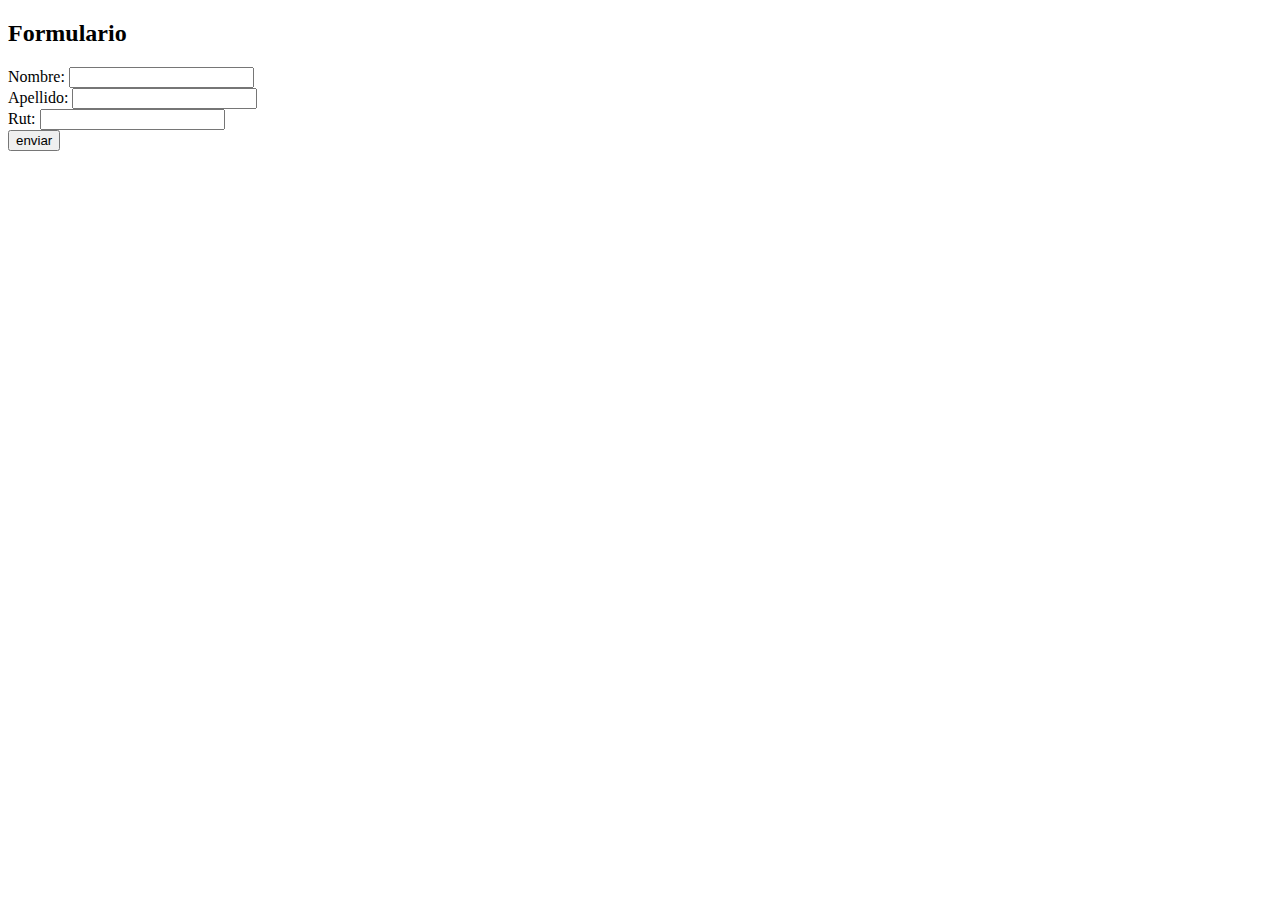
<file: clase 2/index.html>
<!DOCTYPE html>
<html>
<head>
	<meta charset="UTF-8">
	<title>Full Stack</title>
</head>
<body>
<h2>Formulario</h2>
		<form action="formulario.html" method="GET">
			Nombre: <input type="text" name="nombre"><br>
			Apellido: <input type="text" name="nombre"><br>
			Rut: <input type="text" name="rut"><br>
			<button type="submit">enviar</button>	
		</form>
</body>
</html>
</file>
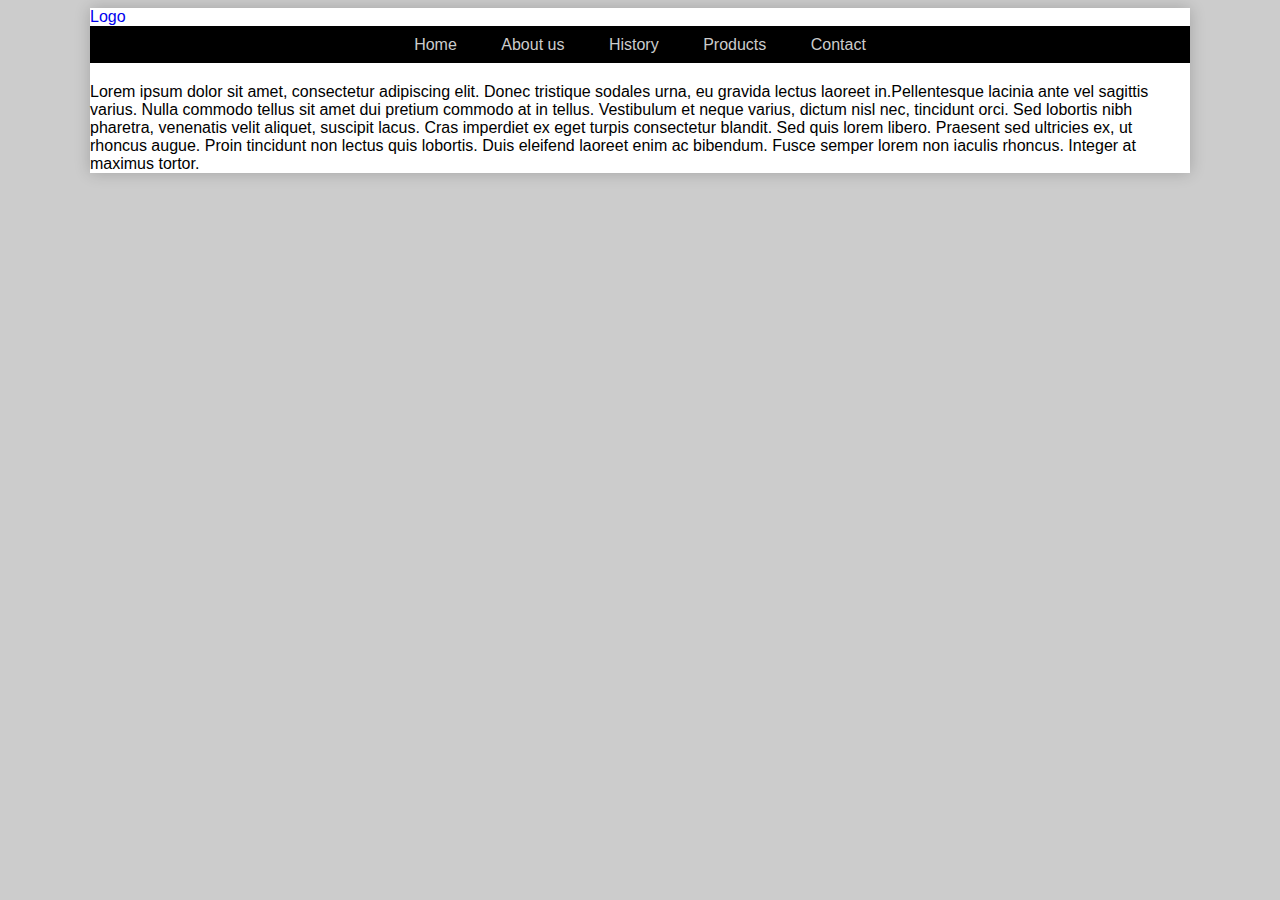
<file: clase 3/index.html>
<!DOCTYPE html>
<html lang="en">
<head>
 <meta charset="utf-8">
 <meta name="viewport" content="width=device-width, initial-scale=1.0">
 <title>CLASE NUMERO 3, CSS</title>
 <link href="css/style.css" rel="stylesheet">
</head>
<body>
<div class="main">
 <div class="container">
   <header>
     <a href="#" class="logo-btn">Logo</a>
     <nav>
       <ul class="nav-top">
         <li><a href="#">Home</a></li>
         <li><a href="#">About us</a></li>
         <li><a href="#">History</a></li>
         <li>
         	<a href="#">Products</a>
         	<div class="sub_nav">
         		<ul>
         			<li><a href="#">Food</a></li>
         			<li><a href="#">Toys</a></li>
         			<li><a href="#">Home</a></li>
         			<li><a href="#">Travel</a></li>
         		</ul>
         	</div>
         </li>
         <li><a href="#">Contact</a></li>
       </ul>
     </nav>
   </header>
   <div class="block-full">
     <article>
       <section>
       <p>Lorem ipsum dolor sit amet, consectetur adipiscing elit. Donec tristique sodales urna, eu gravida lectus laoreet in.Pellentesque lacinia ante vel sagittis varius. Nulla commodo tellus sit amet dui pretium commodo at in tellus. Vestibulum et neque varius, dictum nisl nec, tincidunt orci. Sed lobortis nibh pharetra, venenatis velit aliquet, suscipit lacus. Cras imperdiet ex eget turpis consectetur blandit. Sed quis lorem libero. Praesent sed ultricies ex, ut rhoncus augue. Proin tincidunt non lectus quis lobortis. Duis eleifend laoreet enim ac bibendum. Fusce semper lorem non iaculis rhoncus. Integer at maximus tortor.</p>
       </section>
     </article>
     <aside></aside>
   </div>
 </div>
</div>


</body>
</html>
</file>
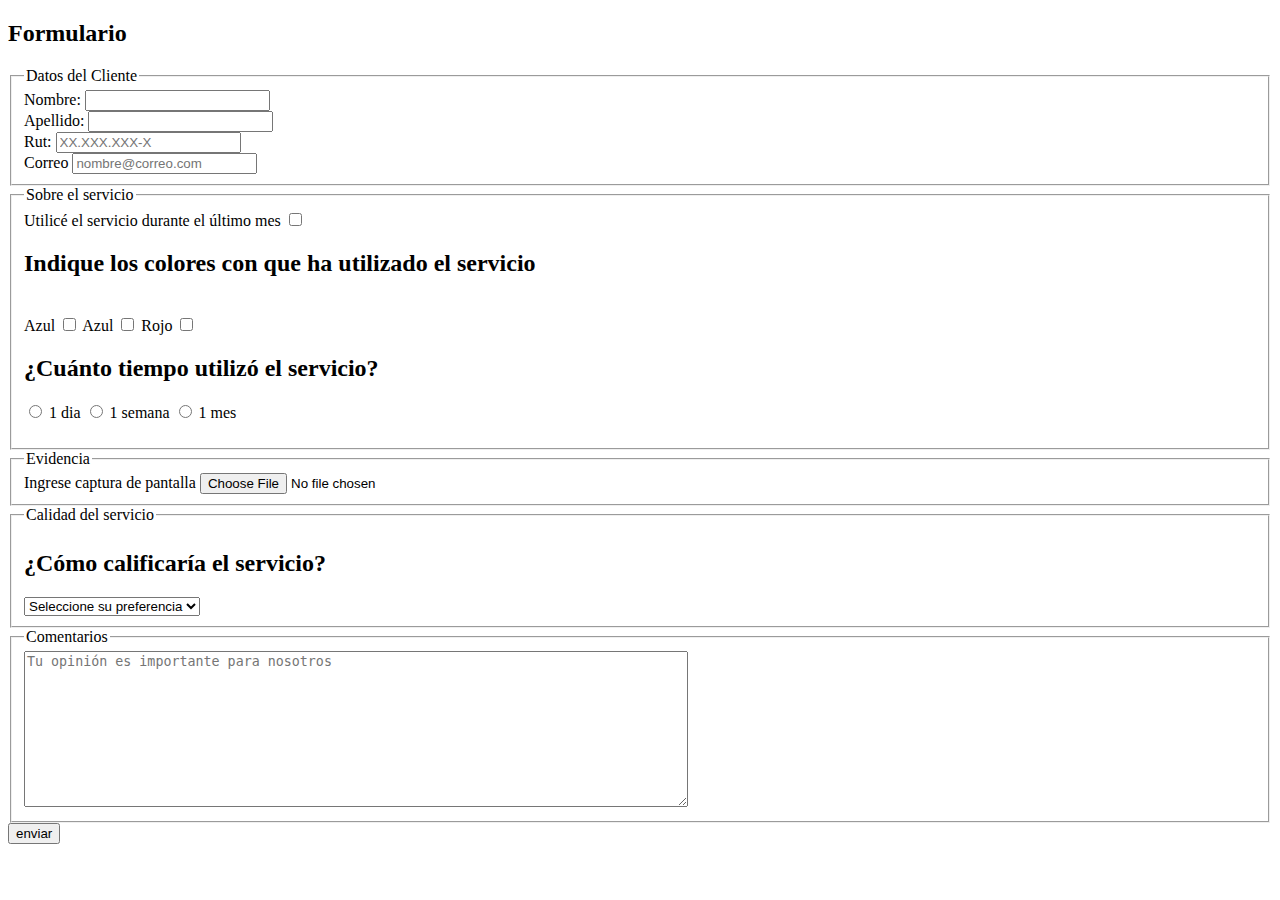
<file: clase 2/formulario.html>
<!DOCTYPE html>
<html>
<head>
	<meta charset="UTF-8">
	<title>Fomulario</title>
</head>
<body>
<h2>Formulario</h2>
		<form action="formulario.html" method="POST">
			<fieldset>
				<legend>Datos del Cliente</legend>
				<label for="Nombre">Nombre:</label> 
				<input type="text" name="nombre"><br>
				<label for="Apellido">Apellido:</label> 
				<input type="text" name="apellido"><br>
				<label for="Rut">Rut:</label> 
				<input type="text" name="rut" placeholder="XX.XXX.XXX-X"><br>
				<label for="Correo">Correo</label>
				<input type="text" name="correo" placeholder="nombre@correo.com">
			</fieldset>


			<fieldset>
				<legend>Sobre el servicio</legend>
				<label for="ultimo_mes">Utilicé el servicio durante el último mes</label>
				<input type="checkbox" value="1" id="ultimo_mes" name="ultimo_mes">
                <p>
	                <h2>Indique los colores con que ha utilizado el servicio</h2>
					<br>
					<label for="color_amarillo">Azul</label>
	                <input type="checkbox" value="1" id="color_amarillo" name="color_amarillo">
	                <label for="color_azul">Azul</label>
	                <input type="checkbox" value="1" id="color_azul" name="color_azul">
	                <label for="color_rojo">Rojo</label>
	                <input type="checkbox" value="1" id="color_rojo" name="color_rojo">
                </p>
                <P>
                <h2>¿Cuánto tiempo utilizó el servicio?</h2>
	            <input type="radio" value="1dia" name="tiempo de uso">
	            <label>1 dia</label>
	            <input type="radio" value="1semana" name="tiempo de uso">
	            <label>1 semana</label>
	            <input type="radio" value="1mes" name="tiempo de uso">
	            <label>1 mes</label>
	            </P>
			</fieldset>
			<fieldset>
				<legend>Evidencia</legend>
				<label for="captura_pantalla">Ingrese captura de pantalla</label>
				<input type="file" name="captura_pantalla">
			</fieldset>
			<fieldset>
				<legend>Calidad del servicio</legend>
				<h2>¿Cómo calificaría el servicio?</h2>
				<select name="calidad_sevicio">
				<option disabled selected value="0">Seleccione su preferencia</option>
					<optgroup label="Bueno">
						<option value="6">De excelencia</option>
						<option value="5">Recomendable</option>						
					</optgroup>
					<optgroup label="Aceptable">
						<option value="4">Cumple expectativas</option>
						<option value="3">Cumple lo básico</option>
					</optgroup>
					<optgroup label="Negativo">
						<option value="2">No recomendable</option>
						<option value="1">Inaceptable</option>
					</optgroup>
				</select>
			</fieldset>
			<fieldset>
				<legend>Comentarios</legend>
				<label for="comentario"></label>
				<textarea name="comentario" placeholder="Tu opinión es importante para nosotros" cols="80" rows="10"></textarea>
			</fieldset>
			
			<button type="submit">enviar</button>	
		</form>
</body>
</html>
<!-- comentario -->
</file>
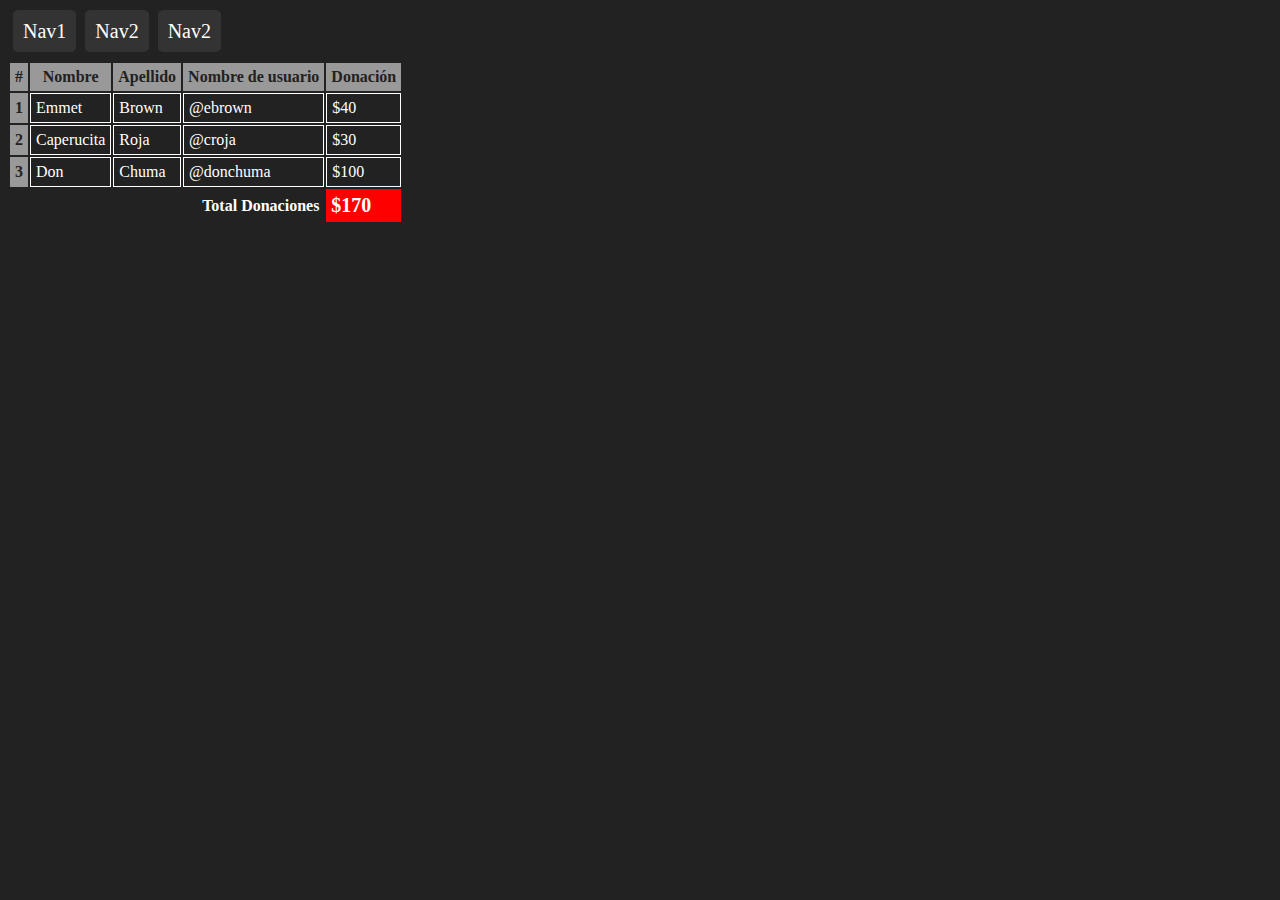
<file: clase 2/tablas.html>
<!DOCTYPE html>
<html>
<head>
	<meta charset="UTF-8">
	<title>Tablas</title>
	<link rel="stylesheet" type="text/css" href="css/estilo.css">
</head>
<body>

	<nav>
		<a href="#">Nav1</a>
		<a href="#">Nav2</a>
		<a href="#">Nav2</a>
	</nav>
	<br>
	<table>
		<thead>
			<tr>
				<th>#</th>
				<th>Nombre</th>
				<th>Apellido</th>
				<th>Nombre de usuario</th>
				<th>Donación</th>
			</tr>
		</thead>
		<tbody>
			<tr>
				<th>1</th>
				<td>Emmet</td>
				<td>Brown</td>
				<td>@ebrown</td>
				<td>$40</td>
			</tr>
			<tr>
				<th>2</th>
				<td>Caperucita</td>
				<td>Roja</td>
				<td>@croja</td>
				<td>$30</td>
			</tr>
			<tr>
				<th>3</th>
				<td>Don</td>
				<td>Chuma</td>
				<td>@donchuma</td>
				<td>$100</td>
			</tr>
			<tfoot>
				<td colspan="4" class="oculta">Total Donaciones</td>
				<td id="total">$170</td>
			</tfoot>
		</tbody>
	</table>
</body>
</html>
</file>
<file: clase 2/css/estilo.css>
body{
	background-color: #222;
	color:#fff;
}
td {
	border:1px solid white;
	padding: 5px;
}
th{
	background: #999;
	color:#222;
	padding: 5px;
}
	
.oculta{
	border-style:none;
	text-align: right;
	font-weight: bold;
}
#total{
	font-weight: bold;
	background: red;
	border: none;
	font-family: Verdana;
	font-size: 20px;
}

nav{
	margin-top: 20px;
}

nav a{
	font-family: Verdana;
	font-size: 20px;
	text-decoration: none;
	color: white;
	margin-left: 5px;
	background-color: #333;
	padding:10px;
	border-radius: 10%;

}

nav a:hover{
	color: white;
	background-color: red;
}
</file>
<file: clase 3/css/style.css>
/* Reset */

p, div, a, span, footer, header, nav, ul, li {
	margin: 0;
	padding: 0;
	text-align: left;
	text-decoration: none;
}

ul, li {
	list-style: none;
}

body {
	font-family: 'Helvetica';
	background: #ccc;
}

.main {
	text-align: center;
}

.main .container {
	width: 1100px;
	background: #FFF;
	margin: 0 auto;
	box-shadow: 0 0px 15px rgba(0,0,0,0.2);
}

.nav-top{
	display: block;
	height: 37px;
	background: #000;
	float: left;
	width: 100%;
	text-align: center;
	margin-bottom: 20px;
}

.nav-top li{
	display: inline-block;
	position: relative;
}

.nav-top li a{
	color: #ccc;
	display: inline-block;
	padding: 10px 20px;
}

.nav-top li a:hover{
	background: #f50;
	color: #fff;
	font-style: italic;
	text-decoration: line-through;
	text-shadow: 0 2px 6px rgba(0,0,0,0.42);
}

.nav-top li:hover .sub_nav{
	display: block;
	position: absolute;
	box-shadow: 2px 3px 9px rgba(0,0,0,0.3);
}

.sub_nav{
	display: none;
	background: #FFF;
	padding: 5px;
	box-shadow: 2px 3px 9px rgba(0,0,0,0.3);
}

.sub_nav li{
	display: inline-block;
}

.sub_nav li a{
	color: #000;
}

.sub_nav li a:hover{
	background: #ccc;
}
</file>
